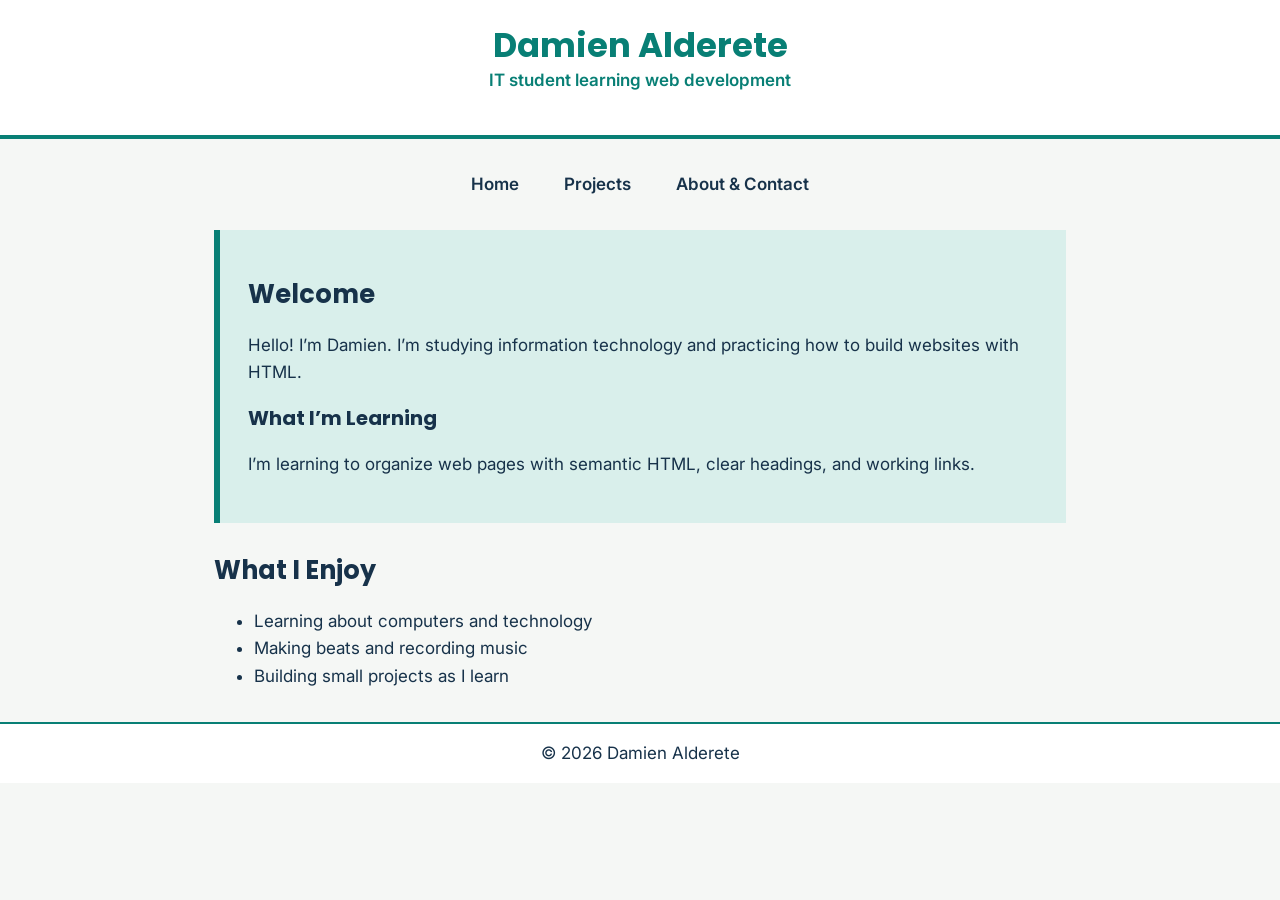
<file: index.html>
<!DOCTYPE html>
<html lang="en">
<head>
  <meta charset="UTF-8">
  <meta name="viewport" content="width=device-width, initial-scale=1.0">
  <title>Damien Alderete | Home</title>
  <link rel="preconnect" href="https://fonts.googleapis.com">
  <link rel="preconnect" href="https://fonts.gstatic.com" crossorigin>
  <link href="https://fonts.googleapis.com/css2?family=Inter:wght@400;600&family=Poppins:wght@600;700&display=swap" rel="stylesheet">
  <link rel="stylesheet" href="style.css">
</head>
<body>
  <header>
    <h1>Damien Alderete</h1>
    <p class="note">IT student learning web development</p>
  </header>

  <nav aria-label="Main navigation">
    <ul>
      <li><a href="index.html" aria-current="page">Home</a></li>
      <li><a href="projects.html">Projects</a></li>
      <li><a href="about.html">About &amp; Contact</a></li>
    </ul>
  </nav>

  <main>
    <section id="hero">
      <h2>Welcome</h2>
      <p>Hello! I’m Damien. I’m studying information technology and practicing how to build websites with HTML.</p>
      <h3>What I’m Learning</h3>
      <p>I’m learning to organize web pages with semantic HTML, clear headings, and working links.</p>
    </section>

    <section>
      <h2>What I Enjoy</h2>
      <ul>
        <li>Learning about computers and technology</li>
        <li>Making beats and recording music</li>
        <li>Building small projects as I learn</li>
      </ul>
    </section>
  </main>

  <footer>
    <p>&copy; 2026 Damien Alderete</p>
  </footer>
</body>
</html>
</file>
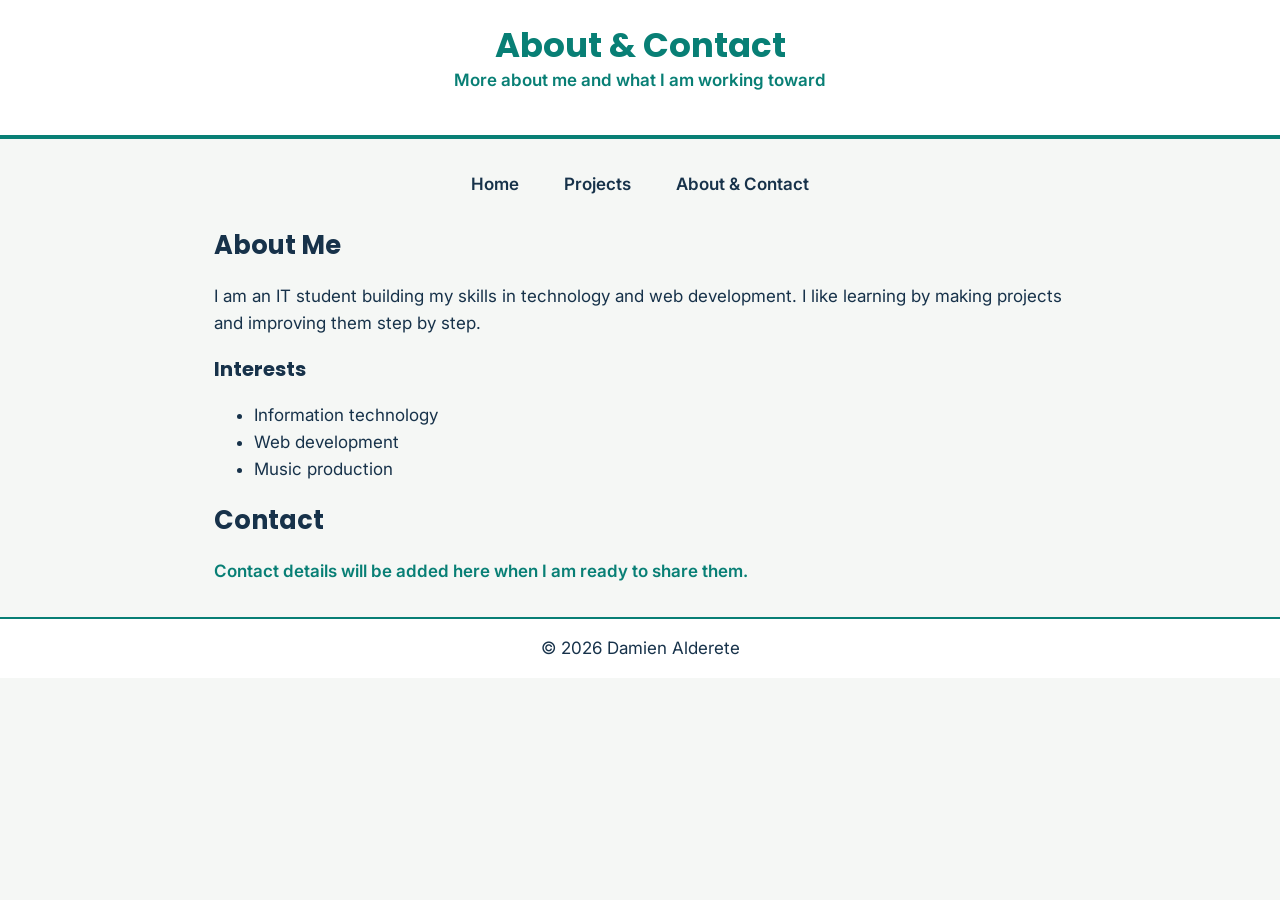
<file: about.html>
<!DOCTYPE html>
<html lang="en">
<head>
  <meta charset="UTF-8">
  <meta name="viewport" content="width=device-width, initial-scale=1.0">
  <title>Damien Alderete | About &amp; Contact</title>
  <link rel="preconnect" href="https://fonts.googleapis.com">
  <link rel="preconnect" href="https://fonts.gstatic.com" crossorigin>
  <link href="https://fonts.googleapis.com/css2?family=Inter:wght@400;600&family=Poppins:wght@600;700&display=swap" rel="stylesheet">
  <link rel="stylesheet" href="style.css">
</head>
<body>
  <header>
    <h1>About &amp; Contact</h1>
    <p class="note">More about me and what I am working toward</p>
  </header>

  <nav aria-label="Main navigation">
    <ul>
      <li><a href="index.html">Home</a></li>
      <li><a href="projects.html">Projects</a></li>
      <li><a href="about.html" aria-current="page">About &amp; Contact</a></li>
    </ul>
  </nav>

  <main>
    <section>
      <h2>About Me</h2>
      <p>I am an IT student building my skills in technology and web development. I like learning by making projects and improving them step by step.</p>
      <h3>Interests</h3>
      <ul>
        <li>Information technology</li>
        <li>Web development</li>
        <li>Music production</li>
      </ul>
    </section>

    <section>
      <h2>Contact</h2>
      <p class="note">Contact details will be added here when I am ready to share them.</p>
    </section>
  </main>

  <footer>
    <p>&copy; 2026 Damien Alderete</p>
  </footer>
</body>
</html>
</file>
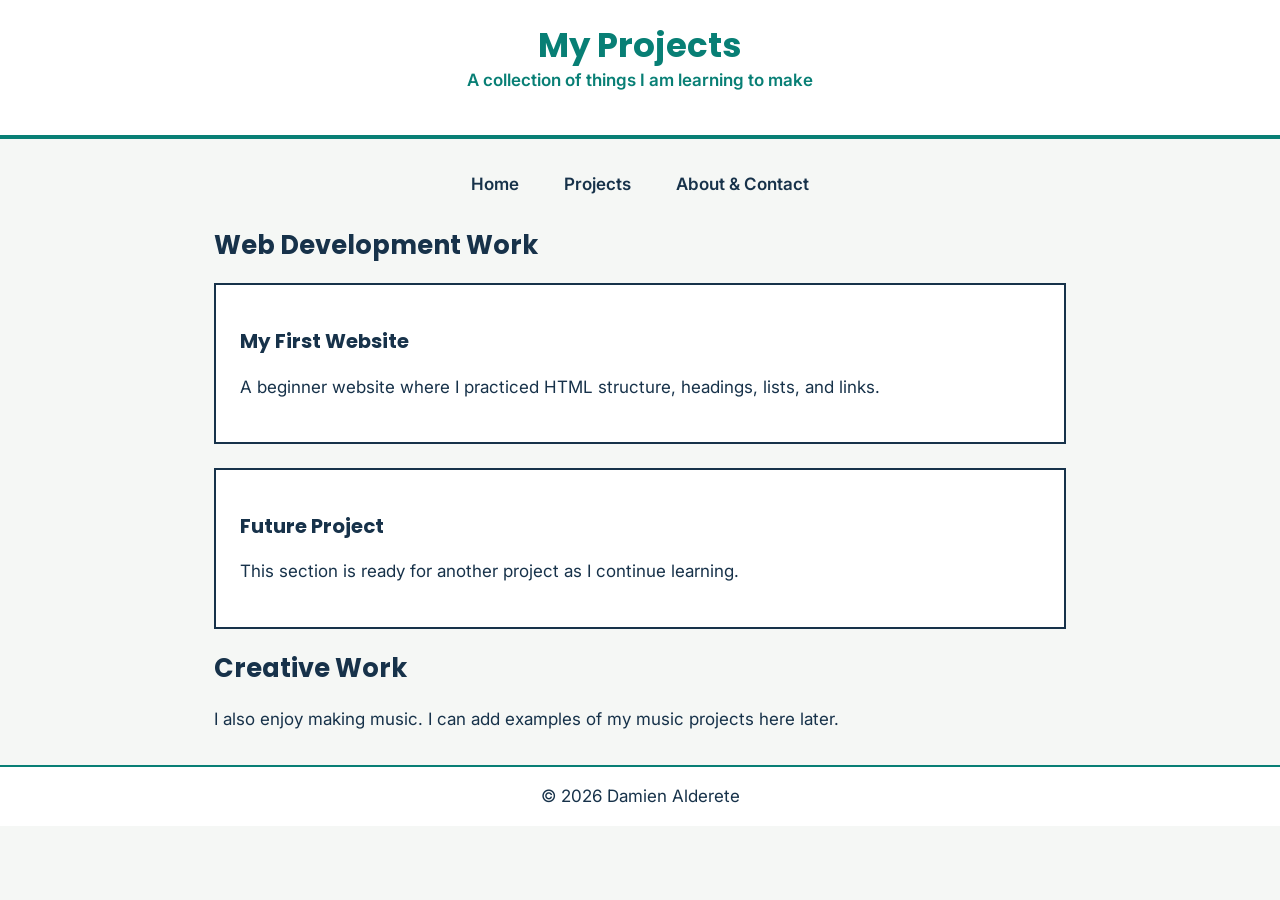
<file: projects.html>
<!DOCTYPE html>
<html lang="en">
<head>
  <meta charset="UTF-8">
  <meta name="viewport" content="width=device-width, initial-scale=1.0">
  <title>Damien Alderete | Projects</title>
  <link rel="preconnect" href="https://fonts.googleapis.com">
  <link rel="preconnect" href="https://fonts.gstatic.com" crossorigin>
  <link href="https://fonts.googleapis.com/css2?family=Inter:wght@400;600&family=Poppins:wght@600;700&display=swap" rel="stylesheet">
  <link rel="stylesheet" href="style.css">
</head>
<body>
  <header>
    <h1>My Projects</h1>
    <p class="note">A collection of things I am learning to make</p>
  </header>

  <nav aria-label="Main navigation">
    <ul>
      <li><a href="index.html">Home</a></li>
      <li><a href="projects.html" aria-current="page">Projects</a></li>
      <li><a href="about.html">About &amp; Contact</a></li>
    </ul>
  </nav>

  <main>
    <section>
      <h2>Web Development Work</h2>
      <article class="card">
        <h3>My First Website</h3>
        <p>A beginner website where I practiced HTML structure, headings, lists, and links.</p>
      </article>
      <article class="card">
        <h3>Future Project</h3>
        <p>This section is ready for another project as I continue learning.</p>
      </article>
    </section>

    <section>
      <h2>Creative Work</h2>
      <p>I also enjoy making music. I can add examples of my music projects here later.</p>
    </section>
  </main>

  <footer>
    <p>&copy; 2026 Damien Alderete</p>
  </footer>
</body>
</html>
</file>
<file: style.css>
/* Shared styles for Damien's three-page portfolio */

/* Keep padding and borders inside each element's set width. */
* {
  box-sizing: border-box;
}

body {
  margin: 0;
  background-color: #f5f7f5;
  color: #17324a;
  font-family: 'Inter', Arial, sans-serif;
  font-size: 17px;
  line-height: 1.6;
}

h1,
h2,
h3 {
  font-family: 'Poppins', Arial, sans-serif;
  line-height: 1.25;
}

h1 {
  margin: 0;
  color: #087f75;
}

h2 {
  color: #17324a;
}

p {
  margin-top: 0;
}

/* Class selector: use this for short supporting notes. */
.note {
  color: #087f75;
  font-weight: 600;
}

header {
  padding: 24px;
  border-bottom: 4px solid #087f75;
  margin-bottom: 24px;
  background-color: #ffffff;
  text-align: center;
}

nav {
  margin: 0 auto 24px;
  text-align: center;
}

nav ul {
  margin: 0;
  padding: 0;
  list-style: none;
}

nav li {
  display: inline-block;
  margin: 0 8px;
}

nav a {
  display: inline-block;
  padding: 8px 12px;
  border-radius: 6px;
  color: #17324a;
  font-weight: 600;
  text-decoration: none;
}

nav a:hover,
nav a:focus {
  background-color: #d9efeb;
  color: #075e57;
  text-decoration: underline;
}

main {
  max-width: 900px;
  margin: 0 auto;
  padding: 0 24px;
}

/* ID selector: this uniquely styles the welcome section on the home page. */
#hero {
  padding: 28px;
  border-left: 6px solid #087f75;
  margin-bottom: 32px;
  background-color: #d9efeb;
}

/* Class selector and box model: each project gets its own padded box. */
.card {
  padding: 24px;
  border: 2px solid #17324a;
  margin-bottom: 24px;
  background-color: #ffffff;
}

footer {
  padding: 16px 24px;
  border-top: 2px solid #087f75;
  margin-top: 32px;
  background-color: #ffffff;
  text-align: center;
}

footer p {
  margin-bottom: 0;
}
</file>
